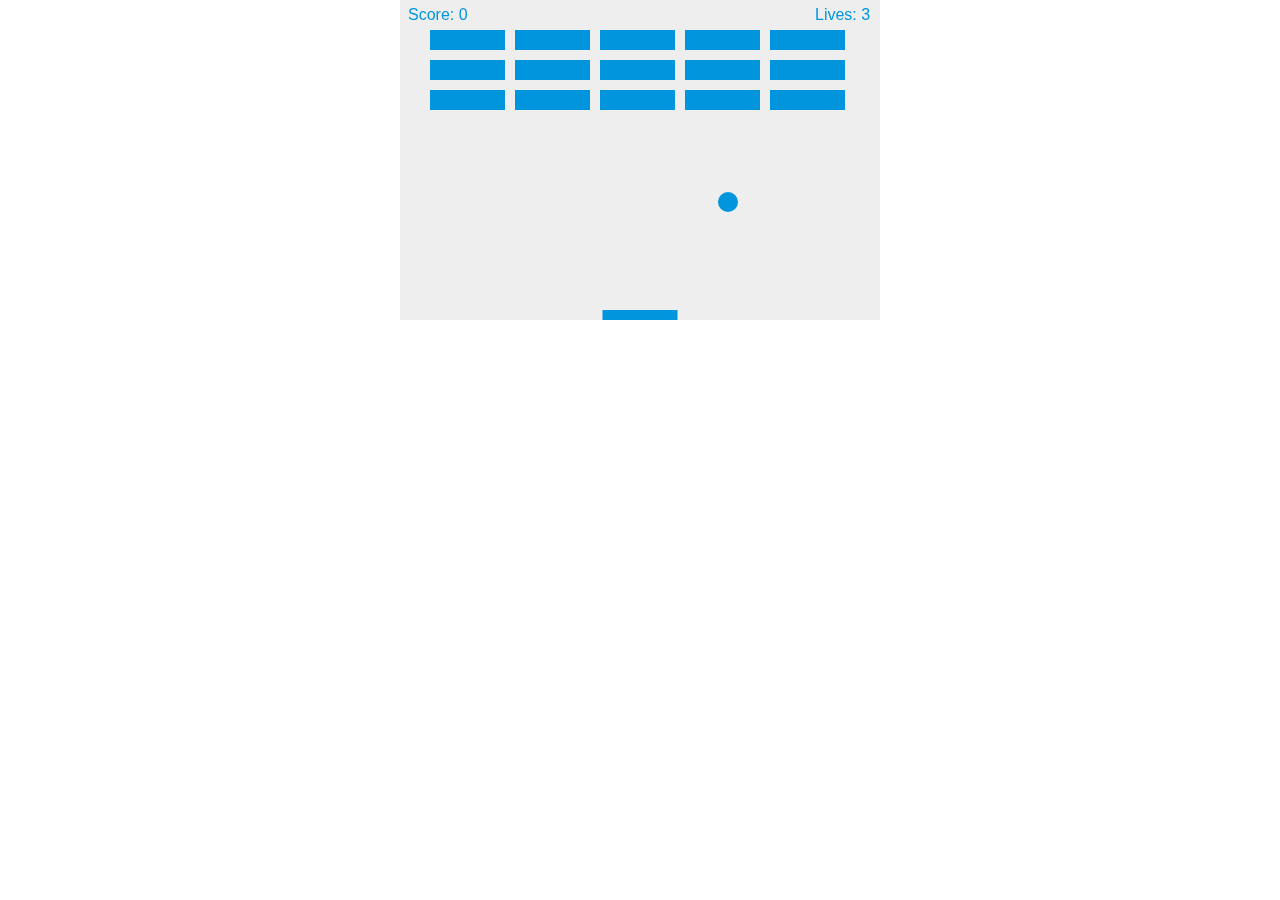
<file: 2D Breakout/index.html>
<!DOCTYPE html>
<html>
    <head>
        <meta charset="utf-8" />
        <title>Gamedev Canvas Workshop</title>
        <style>* { padding: 0; margin: 0; } canvas { background: #eee; display: block; margin: 0 auto; }</style>
    </head>
    <body>

    <canvas id="myCanvas" width="480" height="320"></canvas>

    <script>
        var canvas = document.getElementById("myCanvas");
        var ctx = canvas.getContext("2d");
        var ballRadius = 10;
        var x = canvas.width/2;
        var y = canvas.height-30;
        var dx = 2;
        var dy = -2;
        var paddleHeight = 10;
        var paddleWidth = 75;
        var paddleX = (canvas.width-paddleWidth)/2;
        var rightPressed = false;
        var leftPressed = false;
        var brickRowCount = 5;
        var brickColumnCount = 3;
        var brickWidth = 75;
        var brickHeight = 20;
        var brickPadding = 10;
        var brickOffsetTop = 30;
        var brickOffsetLeft = 30;
        let score = 0;
        let lives = 3;

        var bricks = [];
        for(var c=0; c<brickColumnCount; c++) {
            bricks[c] = [];
            for(var r=0; r<brickRowCount; r++) {
                bricks[c][r] = { x: 0, y: 0, status: 1 };
            }
        }

        document.addEventListener("keydown", keyDownHandler, false);
        document.addEventListener("keyup", keyUpHandler, false);
        document.addEventListener("mousemove", mouseMoveHandler, false);

        function mouseMoveHandler(e) {
            const relativeX = e.clientX - canvas.offsetLeft;
            if (relativeX > 0 && relativeX < canvas.width) {
                paddleX = relativeX - paddleWidth / 2;
            }
        }

        function keyDownHandler(e) {
            if(e.code  == "ArrowRight") {
                rightPressed = true;
            }
            else if(e.code == 'ArrowLeft') {
                leftPressed = true;
            }
        }
        function keyUpHandler(e) {
            if(e.code  == "ArrowRight") {
                rightPressed = false;
            }
            else if(e.code == 'ArrowLeft') {
                leftPressed = false;
            }
        }
        function collisionDetection() {
            for (let c = 0; c < brickColumnCount; c++) {
                for (let r = 0; r < brickRowCount; r++) {
                    const b = bricks[c][r];
                    if (b.status === 1) {
                        if (
                            x > b.x &&
                            x < b.x + brickWidth &&
                            y > b.y &&
                            y < b.y + brickHeight
                            ) {
                            dy = -dy;
                            b.status = 0;
                            score++;
                            if (score === brickRowCount * brickColumnCount) {
                                alert("YOU WIN, CONGRATULATIONS!");
                                document.location.reload();
                            }
                        }
                    }
                }
            }
        }

        function drawScore() {
            ctx.font = "16px Arial";
            ctx.fillStyle = "#0095DD";
            ctx.fillText(`Score: ${score}`, 8, 20);
        }

        function drawLives() {
            ctx.font = "16px Arial";
            ctx.fillStyle = "#0095DD";
            ctx.fillText(`Lives: ${lives}`, canvas.width - 65, 20);
        }

        function drawBall() {
            ctx.beginPath();
            ctx.arc(x, y, ballRadius, 0, Math.PI*2);
            ctx.fillStyle = "#0095DD";
            ctx.fill();
            ctx.closePath();
        }
        function drawPaddle() {
            ctx.beginPath();
            ctx.rect(paddleX, canvas.height-paddleHeight, paddleWidth, paddleHeight);
            ctx.fillStyle = "#0095DD";
            ctx.fill();
            ctx.closePath();
        }
        function drawBricks() {
            for(var c=0; c<brickColumnCount; c++) {
                for(var r=0; r<brickRowCount; r++) {
                    if(bricks[c][r].status == 1) {
                        var brickX = (r*(brickWidth+brickPadding))+brickOffsetLeft;
                        var brickY = (c*(brickHeight+brickPadding))+brickOffsetTop;
                        bricks[c][r].x = brickX;
                        bricks[c][r].y = brickY;
                        ctx.beginPath();
                        ctx.rect(brickX, brickY, brickWidth, brickHeight);
                        ctx.fillStyle = "#0095DD";
                        ctx.fill();
                        ctx.closePath();
                    }
                }
            }
        }

        function draw() {
            ctx.clearRect(0, 0, canvas.width, canvas.height);
            drawBricks();
            drawBall();
            drawPaddle();
            drawScore();
            drawLives();
            collisionDetection();

            if(x + dx > canvas.width-ballRadius || x + dx < ballRadius) {
                dx = -dx;
            }
            if(y + dy < ballRadius) {
                dy = -dy;
            }
            else if(y + dy > canvas.height-ballRadius) {
                if(x > paddleX && x < paddleX + paddleWidth) {
                    dy = -dy;
                }
                else {
                    lives--;
                    if (!lives) {
                        alert("GAME OVER");
                        document.location.reload();
                    } 
                    else {
                        x = canvas.width / 2;
                        y = canvas.height - 30;
                        dx = 2;
                        dy = -2;
                        paddleX = (canvas.width - paddleWidth) / 2;
                    }
                }
            }

            if(rightPressed && paddleX < canvas.width-paddleWidth) {
                paddleX += 7;
            }
            else if(leftPressed && paddleX > 0) {
                paddleX -= 7;
            }

            x += dx;
            y += dy;
            requestAnimationFrame(draw);
        }

        draw();
    </script>

    </body>
</html>
</file>
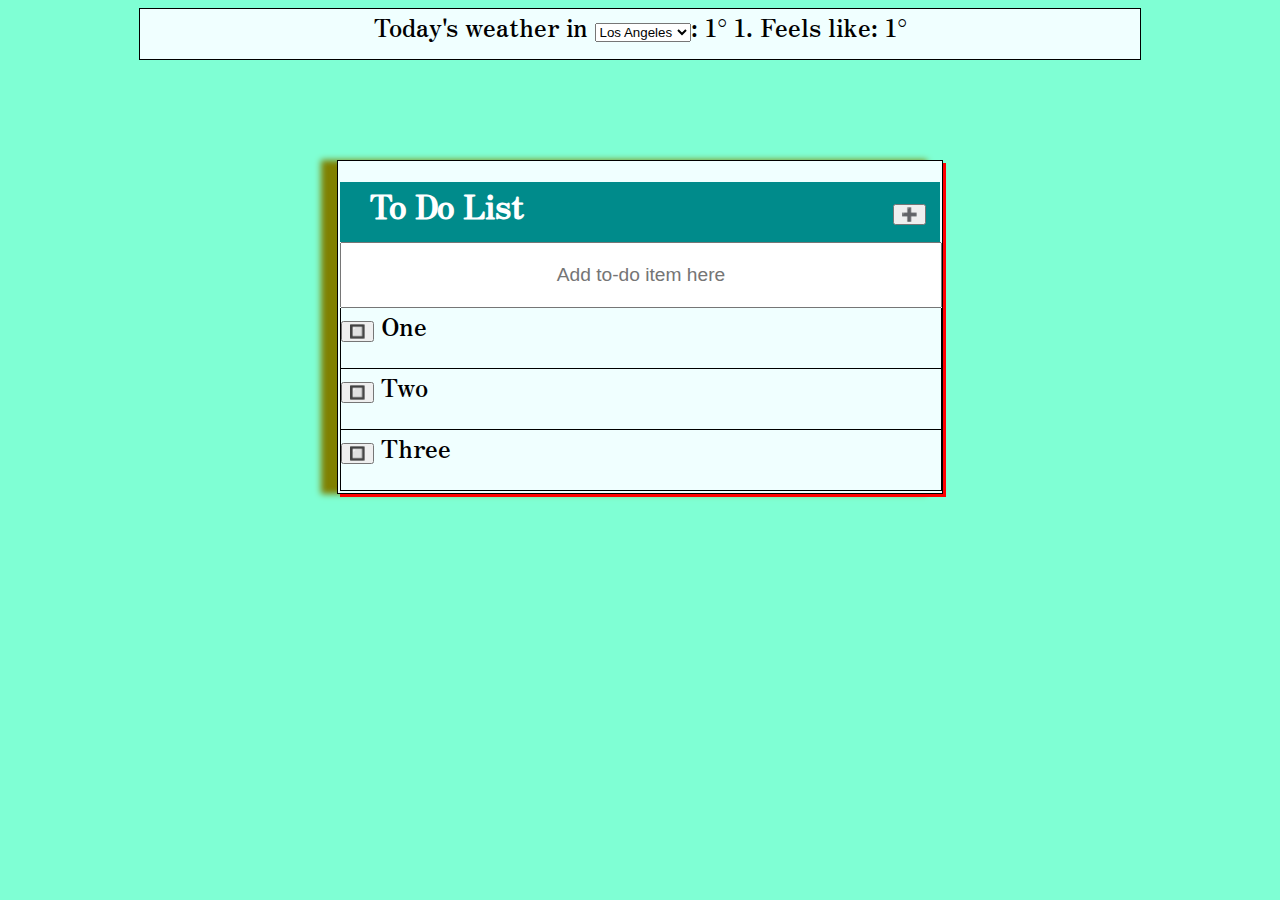
<file: To-Do-List/todolist.html>
<!DOCTYPE html>
<html>
    <head>
        <title>todolist</title>
        <link rel="stylesheet" href="style.css">
        <link rel="preconnect" href="https://fonts.googleapis.com">
        <link rel="preconnect" href="https://fonts.gstatic.com" crossorigin>
        <link href="https://fonts.googleapis.com/css2?family=Zen+Antique&display=swap" rel="stylesheet">
    </head>
    <body>
        <div id="dummy"></div>
        <div class="holder">         
            <form action="" method="" id="search-form">
                Today's weather in
                <select name="" class="form-control" id="limit-id">
                    <option value="Los Angeles">Los Angeles</option>
                    <option value="New York">New York</option> 
                    <option value="Chicago">Chicago</option>
                </select>:
                <span id="weather" class="font-weight-bold">1</span>°
                <span id="description" class="font-weight-bold">1</span>.
                Feels like: <span id="apparent" class="font-weight-bold">1</span>°
            </form>     
        </div>
        <div class="container">
            <div id="waste">
                <h1>To Do List <button class="hider">➕</button></h1>
            </div>
            <form id="name-input">
                <input type="text" placeholder="Add to-do item here" id="entered">
            </form>
            <ul id="add-here">
                <li class="clickme"><button class="clicker">🔲</button> One</li>
                <li class="clickme"><button class="clicker">🔲</button> Two</li>
                <li class="clickme"><button class="clicker">🔲</button> Three</li>
            </ul>
        </div>
        <script src="https://code.jquery.com/jquery-3.6.0.min.js" integrity="sha256-/xUj+3OJU5yExlq6GSYGSHk7tPXikynS7ogEvDej/m4=" crossorigin="anonymous"></script>
	    <script src="main.js"></script>
    </body>
</html>
</file>
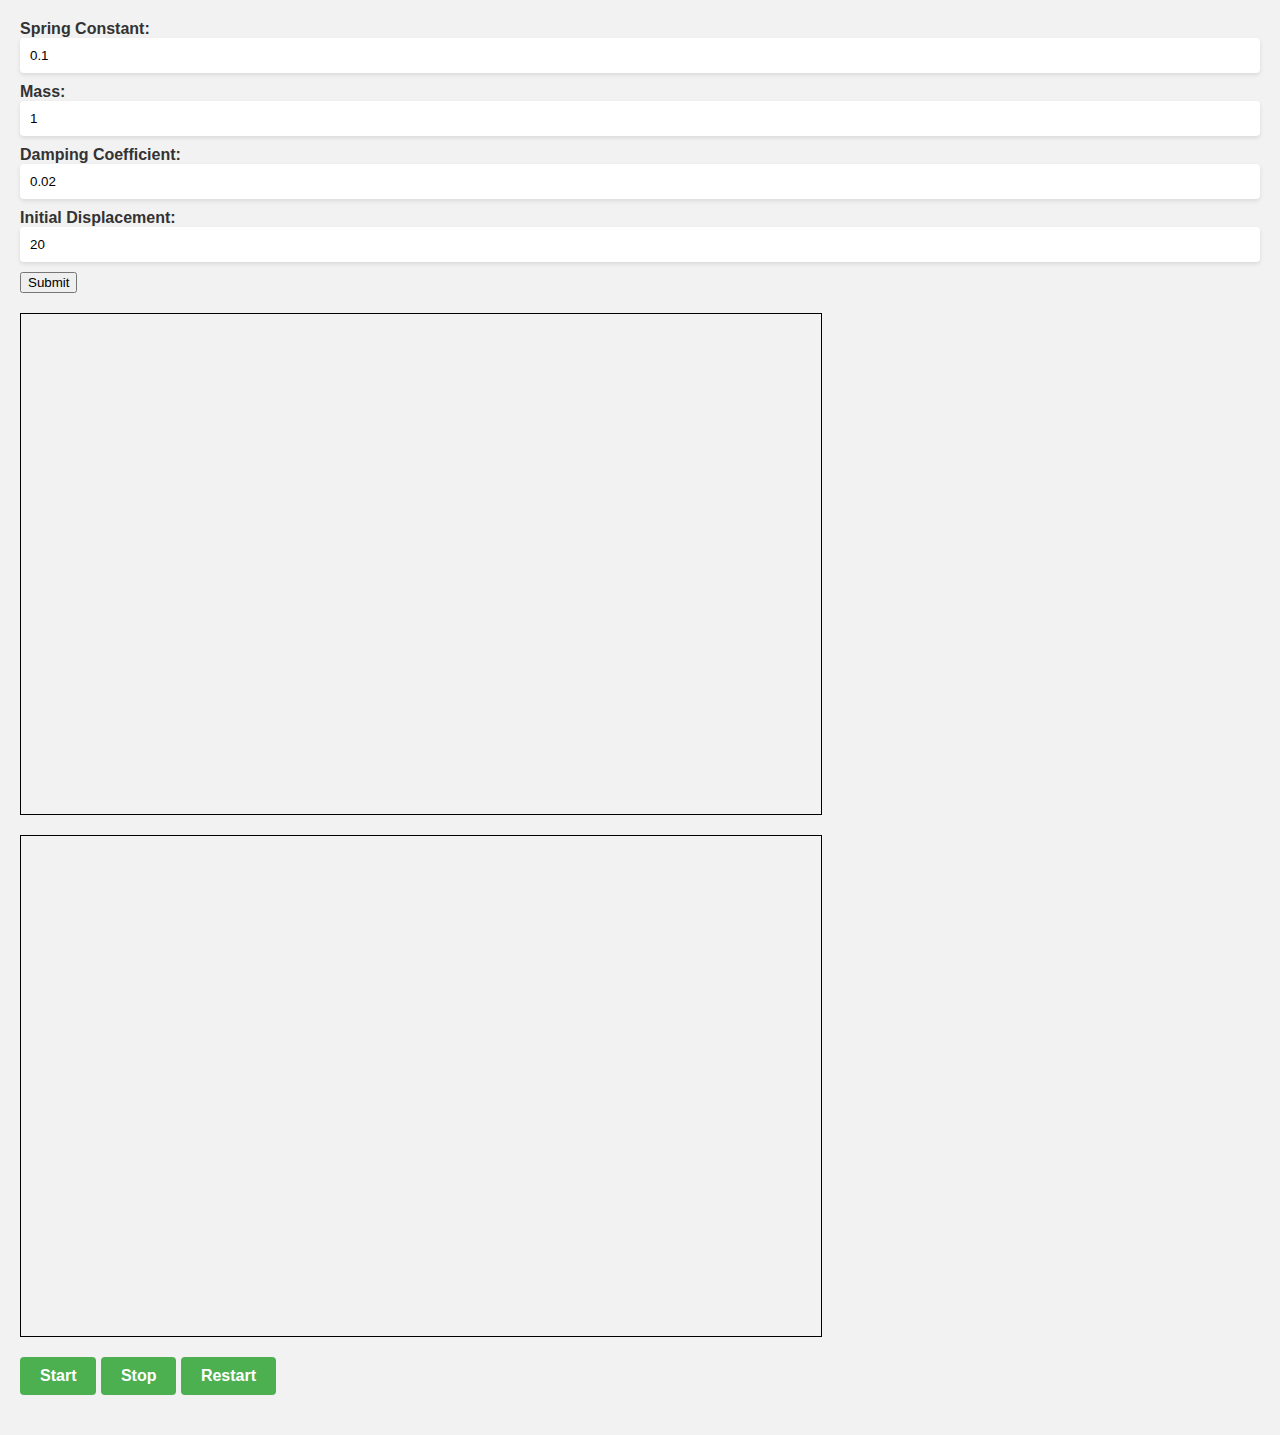
<file: PhysicsSims/Harmonics/harmonics.html>
<!DOCTYPE html>
<html>
<head>
    <link rel="stylesheet" type="text/css" href="styles.css">
    <meta charset="utf-8">
    <title>Damped Harmonic Motion Simulation</title>
    <style>
        canvas {
            border: 1px solid black;
        }
        #positionCanvas {
            height: 500px;
            width: 800px;
        }
        #massCanvas {
            height: 500px;
            width: 800px;
        }
    </style>
</head>
<body>
    <form>
        <label for="k">Spring Constant:</label>
        <input type="text" id="k" name="k" value="0.1">

        <label for="m">Mass:</label>
        <input type="text" id="m" name="m" value="1">

        <label for="b">Damping Coefficient:</label>
        <input type="text" id="b" name="b" value="0.02">

        <label for="x0">Initial Displacement:</label>
        <input type="text" id="x0" name="x0" value="20">

        <input type="submit" value="Submit">
    </form>
    <canvas id="positionCanvas" width="800" height="500"></canvas>
    <canvas id="massCanvas" width="800" height="500"></canvas>
    <button id="startButton">Start</button>
    <button id="stopButton" >Stop</button>
    <button id="clearButton">Restart</button>
    <div id="Time"></div>
    <div id="Velocity"></div>
    <div id="Position"></div>
    <script src="script.js"></script>
</body>
</html>
</file>
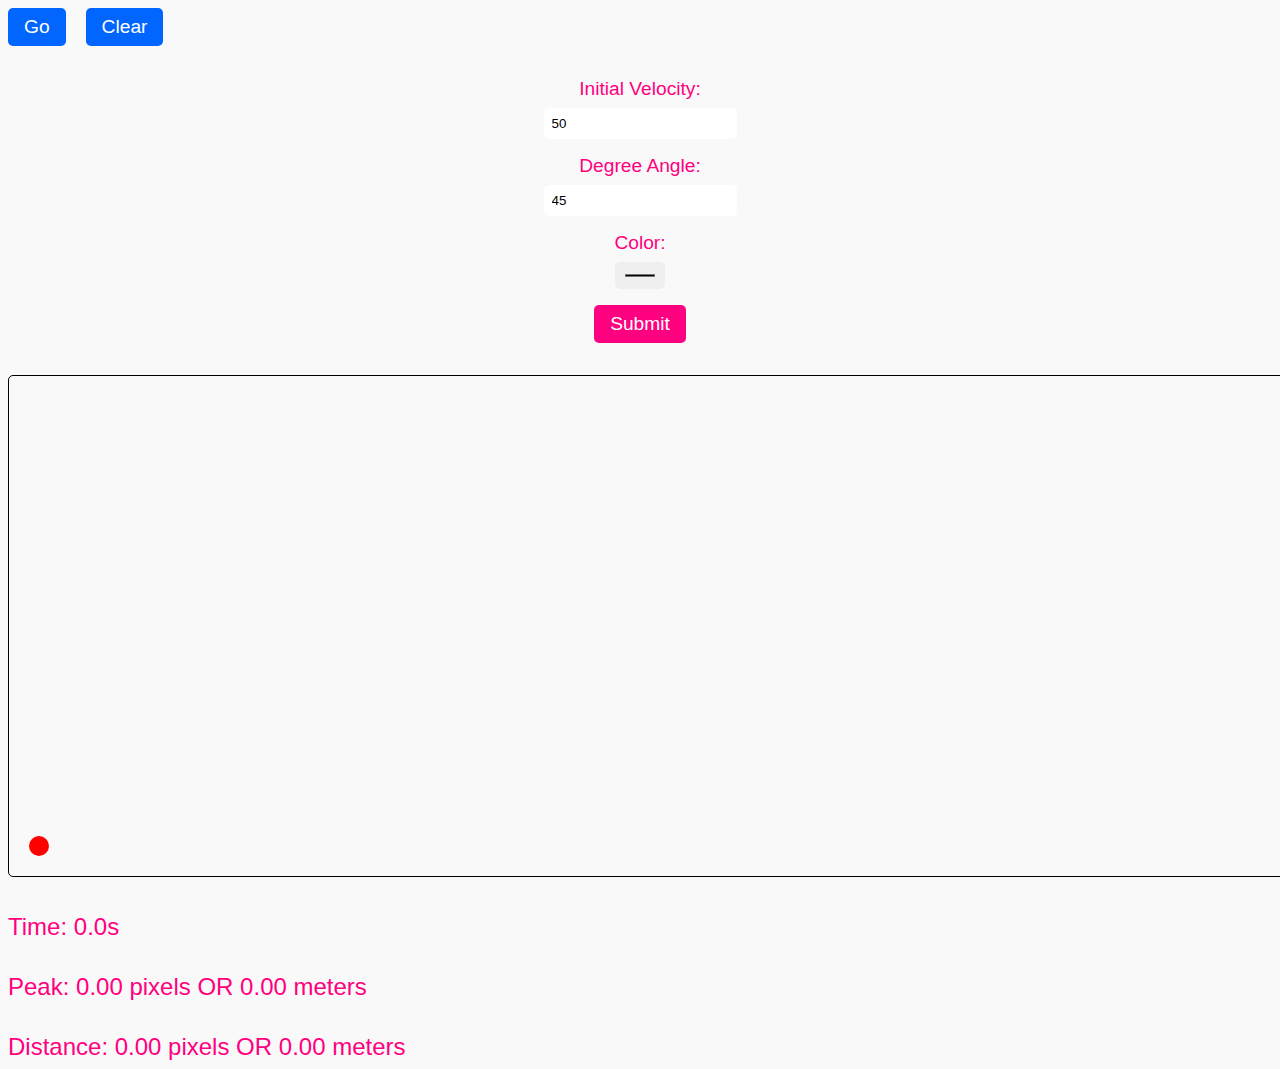
<file: PhysicsSims/Kinematics/Kinematics.html>
<!DOCTYPE html>
<html>
<head>
    <link rel="stylesheet" href="styles.css">
    <title>Ball Kinematics</title>
    <style>
        canvas {
            border: 1px solid black;
        }
    </style>
</head>
<body>
    <button id="goButton">Go</button>
    <button id="clearScreen">Clear</button>
    <!--forms-->
    <form>
        <label for="velocity">Initial Velocity:</label>
        <input type="number" id="velocity" name="velocity" value="50">

        <label for="angleR">Degree Angle:</label>
        <input type="number" id="angleR" name="angleR" value="45">

        <label for="color">Color:</label>
        <input type="color" id="color" name="color">

        <input type="submit" value="Submit">
    </form>

    <canvas id="canvas" width="4500" height="500"></canvas>
    <div id="time"></div>
    <div id="peak"></div>
    <div id="distance"></div>
    <script>
        var canvas = document.getElementById("canvas");
        var ctx = canvas.getContext("2d");

        var t = 0;
        var dt = 0.1;

        var x0 = 30; // initial x position
        var y0 = canvas.height - 30; // initial y position
        var v0 = 50; // initial velocity
        var angle = Math.PI/4; // angle of projection
        var g = 9.8; // acceleration due to gravity
        var maxHeight = 0; //peak of trajectory
        var totalDistance = 0; // initialize total distance
        var color = "red"; //color picker

        function drawBall(x, y) {
            ctx.beginPath();
            ctx.arc(x, y, 10, 0, 2 * Math.PI);
            ctx.fillStyle = color;
            ctx.fill();
        }

        function clearCanvas() {
            ctx.clearRect(0, 0, canvas.width, canvas.height);
        }

        function updatePosition() {
            var x = x0 + v0*Math.cos(angle)*t; // x position
            var y = y0 - v0*Math.sin(angle)*t + 0.5*g*t*t; // y position
            drawBall(x, y);

            // calculate distance traveled and add to total distance
            var dx = x - (x0 + v0*Math.cos(angle)*(t - dt));
            var dy = y - (y0 - v0*Math.sin(angle)*(t - dt) + 0.5*g*(t - dt)*(t - dt));
            var distance = Math.sqrt(dx*dx + dy*dy);
            totalDistance += distance;
            if(y > maxHeight){
                maxHeight = y;
                maxHeight = 500 - maxHeight;
            }
            t += dt;
        }

        function animate() {
            updatePosition();
            if (y0 - v0*Math.sin(angle)*t + 0.5*g*t*t < y0) {
                window.requestAnimationFrame(animate);
            }
        }

        drawBall(x0, y0);
        document.getElementById("goButton").addEventListener("click", function(){
            //clearCanvas();
            t = 0;
            totalDistance = 0; // reset total distance
            animate();
        });
        document.getElementById("clearScreen").addEventListener("click", function(){
            clearCanvas();
            t = 0;
            totalDistance = 0;
        });
        //forms
        document.querySelector('form').addEventListener('submit', function(e){
            e.preventDefault();
            v0 = document.getElementById('velocity').value;
            angle = document.getElementById('angleR').value * Math.PI / 180;
            color = document.getElementById('color').value;
            t = 0;
        });
        // display total distance traveled
        setInterval(function(){
            document.getElementById("time").textContent = "Time: " + t.toFixed(1) + "s";
            document.getElementById("distance").innerHTML = "Distance: " + totalDistance.toFixed(2) + " pixels OR " + 
            (v0*Math.cos(angle) * t).toFixed(2) + " meters";
            document.getElementById("peak").textContent = "Peak: " + maxHeight.toFixed(2) + " pixels OR " + 
            (v0*Math.sin(angle) * (t/2) + 0.5*g*(t/2)*(t/2)).toFixed(2) + " meters";
        }, 100);
    </script>
</body>
</html>
</file>
<file: To-Do-List/style.css>
.holder{
    border: 1px solid black;
    width: 1000px;
    margin: auto;
    margin-bottom: 100px;
    background-color: azure;
    height: 50px;
    font-size: x-large;
    text-align: center;
}
.container{
    width: 600px;
    border: 1px solid black;
    margin: auto;
    padding: 2px;
    padding-top: 0px;
    background-color: azure;
    box-shadow: 3px 3px red, -1em 0 .4em olive;;
}
#waste{
    background-color: darkcyan;
    margin:0px;
    height: 60px;
}
h1{
    margin-left: 5%;
    color:white;
}
#add-here{
    padding: 0px;
    margin-bottom: 0px;
    margin-top: 0px;
}
.clickme{
    border: 1px solid black;
    border-top: none;
    list-style-type: none;
    width: 100%;
    height: 60px;
    font-size: x-large;
}
.clickme:hover{
    background-color: coral;
}
#dummy{
    display: none;
    color: red;
}
button{
    background-image: 🔲;
    background-size: fill;
}
body{
    font-family: 'Zen Antique', serif;
    background-color: aquamarine;
}
#name-input{
    visibility: visible;
}
#entered{
    width: 99%;
    height: 60px;
    font-size: larger;
    text-align: center;
}
.hider{
    margin-left: 63%;
}
</file>
<file: PhysicsSims/Harmonics/styles.css>
/* styles.css */

body {
  font-family: Arial, sans-serif;
  margin: 0;
  padding: 20px;
  background-color: #f2f2f2;
}

form {
  display: flex;
  flex-wrap: wrap;
  margin-bottom: 20px;
}

form label {
  flex-basis: 100%;
  font-weight: bold;
  color: #333;
}

form input[type="text"] {
  width: 100%;
  padding: 10px;
  margin-bottom: 10px;
  border: none;
  border-radius: 4px;
  background-color: #fff;
  box-shadow: 0 2px 4px rgba(0, 0, 0, 0.1);
}

canvas {
  border: 1px solid black;
  display: block;
  margin-bottom: 20px;
  max-width: 100%;
}

button {
  display: inline-block;
  margin-bottom: 10px;
  padding: 10px 20px;
  font-size: 16px;
  font-weight: bold;
  text-align: center;
  text-decoration: none;
  cursor: pointer;
  border: none;
  border-radius: 4px;
  background-color: #4CAF50;
  color: #fff;
  transition: background-color 0.3s ease;
}

button:hover {
  background-color: #45a049;
}

#Time,
#Velocity,
#Position {
  margin-bottom: 10px;
  font-weight: bold;
  color: #333;
}

@media only screen and (min-width: 600px) {
  #positionCanvas,
  #massCanvas {
    width: 100%;
  }
}

@media only screen and (min-width: 768px) {
  #positionCanvas,
  #massCanvas {
    height: 400px;
    width: 600px;
  }
}
</file>
<file: PhysicsSims/Kinematics/styles.css>
/* set some variables for easy use */
:root {
    --bg-color: #f9f9f9;
    --primary-color: #ff0080;
    --secondary-color: #0066ff;
    --font-family: "Comic Sans MS", cursive, sans-serif;
    --font-size: 16px;
  }
  
  /* give the body a nice background color */
  body {
    background-color: var(--bg-color);
  }
  
  /* style the title */
  h1 {
    font-size: 2.5rem;
    color: var(--primary-color);
    text-align: center;
    margin-top: 1rem;
    font-family: var(--font-family);
  }
  
  /* style the form */
  form {
    display: flex;
    flex-direction: column;
    justify-content: center;
    align-items: center;
    margin-top: 2rem;
  }
  
  form label {
    font-size: 1.2rem;
    margin-bottom: 0.5rem;
    color: var(--primary-color);
    font-family: var(--font-family);
  }
  
  form input[type="number"], form input[type="color"] {
    padding: 0.5rem;
    margin-bottom: 1rem;
    border-radius: 5px;
    border: none;
  }
  
  form input[type="submit"] {
    background-color: var(--primary-color);
    color: white;
    padding: 0.5rem 1rem;
    border: none;
    border-radius: 5px;
    font-family: var(--font-family);
    font-size: 1.2rem;
    cursor: pointer;
  }
  
  /* style the canvas */
  canvas {
    border: 2px solid var(--primary-color);
    border-radius: 5px;
    margin-top: 2rem;
  }
  
  /* style the buttons */
  button {
    background-color: var(--secondary-color);
    color: white;
    padding: 0.5rem 1rem;
    border: none;
    border-radius: 5px;
    margin-right: 1rem;
    font-family: var(--font-family);
    font-size: 1.2rem;
    cursor: pointer;
  }
  
  button:hover {
    background-color: var(--primary-color);
  }
  
  /* style the output divs */
  #time, #peak, #distance {
    margin-top: 2rem;
    font-size: 1.5rem;
    color: var(--primary-color);
    font-family: var(--font-family);
  }
  
  /* add a little animation to the ball */
  @keyframes bounce {
    0% {
      transform: translateY(0);
    }
    50% {
      transform: translateY(-20px);
    }
    100% {
      transform: translateY(0);
    }
  }
  
  /* style the ball */
  .ball {
    background-color: var(--primary-color);
    border-radius: 50%;
    height: 20px;
    width: 20px;
    position: absolute;
    top: 0;
    left: 0;
    animation: bounce 0.5s ease-in-out infinite;
  }
</file>
